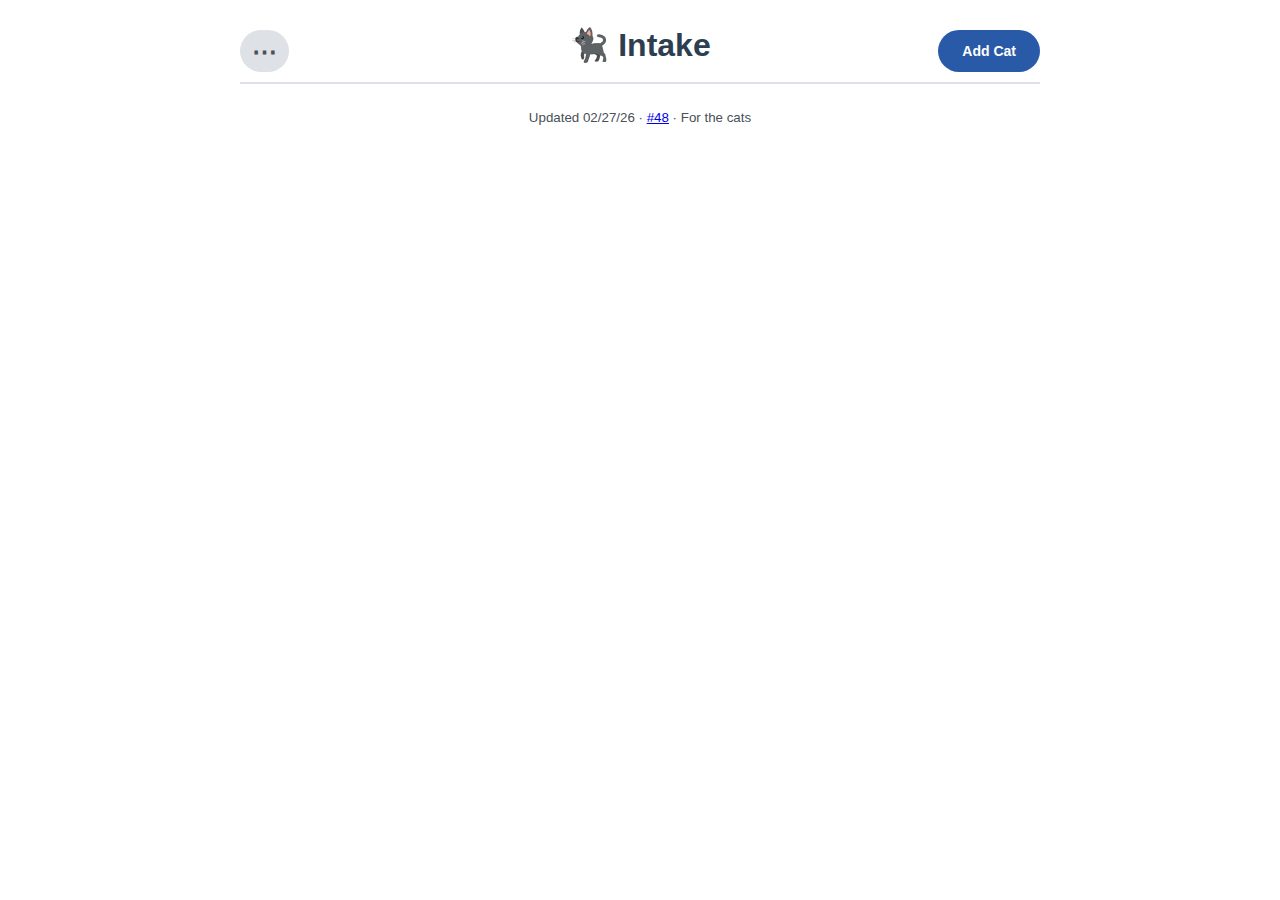
<file: index.html>
<!DOCTYPE html>
<html lang="en">
<head>
    <meta charset="UTF-8">
    <meta name="viewport" content="width=device-width, initial-scale=1.0">
    <title>Cat Intake</title><!-- by Anti & Radu (& AI) -->
    <link rel="stylesheet" href="styles.css">
</head>
<body>
    <header>
        <h1>🐈‍⬛ Intake</h1>
    </header>
    <nav>
        <div class="header-buttons" id="header-buttons">
            <div class="nav-menu-container">
                <button type="button" id="nav-menu-btn" class="nav-btn nav-menu-btn">&#x22EF;</button>
                <div id="nav-menu-dropdown" class="nav-menu-dropdown">
                    <button type="button" data-action="print">Print</button>
                    <button type="button" data-action="share">Share Link</button>
                    <hr>
                    <button type="button" data-action="clear" class="destructive">Clear All</button>
                </div>
            </div>
            <div class="nav-center" id="nav-center">
                <div id="pagination-dots" class="pagination-dots">
                    <!-- Pagination dots will be added here dynamically -->
                </div>
            </div>
            <button type="button" id="add-kitten-btn" class="nav-btn nav-btn-primary">Add Cat</button>
        </div>
    </nav>

    <!-- Banner for shared URL state -->
    <div id="shared-url-banner" class="shared-url-banner" style="display: none;">
        <span class="shared-url-message">📋 Shared Link</span>
        <div class="shared-url-actions">
            <button type="button" id="eject-btn" class="btn btn-secondary btn-small">Back To Yours</button>
            <button type="button" id="keep-btn" class="btn btn-primary btn-small">Use This Data</button>
        </div>
    </div>

    <h2 class="print-only">Cat Intake</h2>

    <section class="input-section">
        <div id="kittens-container">
            <!-- Kitten forms will be added here dynamically -->
        </div>
    </section>

    <section class="results-section" id="results-section" style="display: none;">
        <div class="results-content">
            <div id="dispense-summary" class="result-section">
                <h3>Aggregate Totals for Foster Home</h3>
                <div id="dispense-summary-content"></div>
            </div>

            <div id="foster-checklist" class="result-section">
                <h3>Foster Medication Checklist</h3>
                <div id="foster-checklist-content"></div>
            </div>
        </div>
    </section>

    <footer>
        <small>Updated 02/27/26 · <a href="https://github.com/radutzan/kitten-intake">#48</a> · For the cats</small>
    </footer>

    <script src="js/constants.js"></script>
    <script src="js/app-state.js"></script>
    <script src="js/dose-calculator.js"></script>
    <script src="js/form-pagination.js"></script>
    <script src="js/form-template.js"></script>
    <script src="js/form-renderer.js"></script>
    <script src="js/form-validator.js"></script>
    <script src="js/form-manager.js"></script>
    <script src="js/schedule-manager.js"></script>
    <script src="js/results-display.js"></script>
    <script src="js/print-manager.js"></script>
    <script src="js/main-app.js"></script>
    <script src="js/localStorage-manager.js"></script>
    <script src="js/url-state-manager.js"></script>
</body>
</html>
</file>
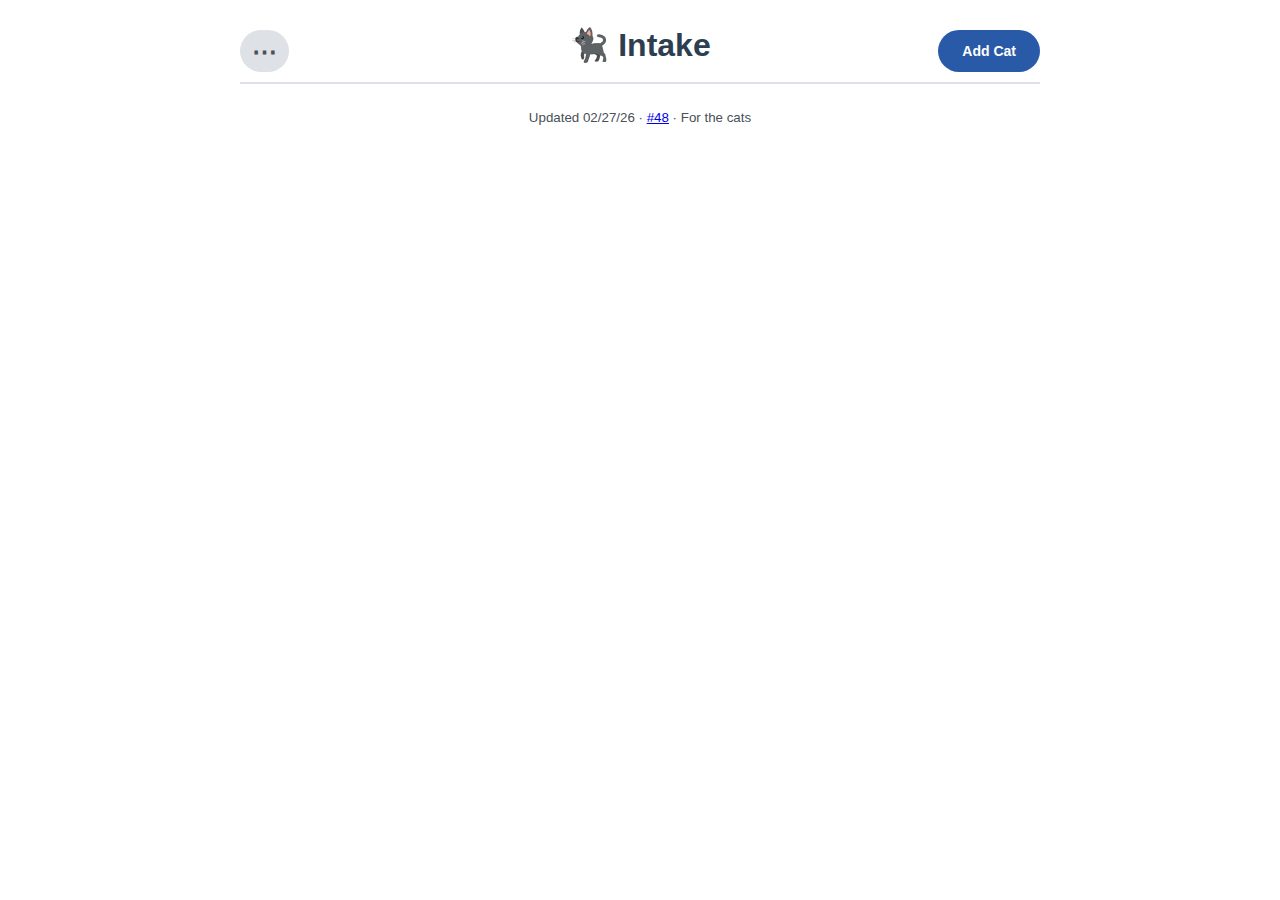
<file: redirect.html>
<!DOCTYPE html>
<html lang="en">
<head>
    <meta charset="UTF-8">
    <meta name="viewport" content="width=device-width, initial-scale=1.0">
    <title>Redirecting...</title>
    
    <!-- UPDATE THE URL BELOW WITH YOUR DESIRED REDIRECT URL -->
    <meta http-equiv="refresh" content="0; url=https://radutzan.github.io/kitten-intake/">
    
    <style>
        body {
            font-family: Arial, sans-serif;
            text-align: center;
            padding: 50px;
            background-color: #f5f5f5;
        }
        .redirect-container {
            max-width: 500px;
            margin: 0 auto;
            background: white;
            padding: 30px;
            border-radius: 8px;
            box-shadow: 0 2px 10px rgba(0,0,0,0.1);
        }
        .loading {
            font-size: 18px;
            color: #666;
            margin-bottom: 20px;
        }
        .fallback-link {
            color: #007bff;
            text-decoration: none;
            font-weight: bold;
        }
        .fallback-link:hover {
            text-decoration: underline;
        }
        .spinner {
            border: 3px solid #f3f3f3;
            border-top: 3px solid #007bff;
            border-radius: 50%;
            width: 30px;
            height: 30px;
            animation: spin 1s linear infinite;
            margin: 20px auto;
        }
        @keyframes spin {
            0% { transform: rotate(0deg); }
            100% { transform: rotate(360deg); }
        }
    </style>
</head>
<body>
    <div class="redirect-container">
        <div class="spinner"></div>
        <div class="loading">Redirecting you now...</div>
        <p>If you are not automatically redirected, 
        <a href="https://radutzan.github.io/kitten-intake/" class="fallback-link" id="fallback-link">click here</a>.</p>
    </div>

    <script>
        // UPDATE THE URL BELOW WITH YOUR DESIRED REDIRECT URL
        const redirectUrl = "https://radutzan.github.io/kitten-intake/";
        
        // Update the fallback link
        document.getElementById('fallback-link').href = redirectUrl;
        
        // JavaScript redirect (backup method)
        setTimeout(function() {
            window.location.href = redirectUrl;
        }, 100);
    </script>
</body>
</html>
</file>
<file: styles.css>
/* #region CSS Variables */
:root {
    /* Primary colors */
    --blue: #285AA8;
    --green: #28a833;
    --orange: #EB6D54;
    --red: #e74c3c;

    /* Gray scale */
    --gray-900: #2c3e50;
    --gray-700: #495057;
    --gray-600: #666666;
    --gray-500: #95a5a6;
    --gray-400: #adb5bd;
    --gray-300: #ced4da;
    --gray-200: #dee2e6;
    --gray-100: #f2f4f6;
    --gray-50: #f8f9fa;

    /* Semantic colors */
    --text-primary: var(--gray-700);
    --text-secondary: var(--gray-600);
    --text-heading: var(--gray-900);
    --border-color: var(--gray-300);
    --border-light: var(--gray-200);
    --divider: rgba(0,0,0,.06);

    /* Status colors */
    --status-done: var(--green);
    --status-todo: var(--orange);
    --status-delay: var(--gray-500);
    --status-skip: var(--gray-200);

    /* Background colors */
    --bg-light: var(--gray-50);
    --bg-medium: var(--gray-100);
    --bg-yellow: #fff3cd;
    --bg-green: #e8f5e8;

    /* Spacing & sizing */
    --container-radius: 20px;
    --input-radius: 14px;
    --control-padding: 4px;

    /* Typography */
    --fs-body-small: 12px;
    --fs-body-medium: 14px;
    --fs-body-large: 16px;
    --fs-body: var(--fs-body-large);
    --fs-header-small: 16px;
    --fs-header-large: 24px;
    --fs-display: 32px;
}
/* #endregion */

/* #region Global Styles */
* {
    margin: 0;
    padding: 0;
    box-sizing: border-box;
    -webkit-tap-highlight-color: rgba(0,0,0,0);
}

body {
    font-family: -apple-system, BlinkMacSystemFont, 'Segoe UI', Roboto, sans-serif;
    font-size: var(--fs-body);
    line-height: 1.6;
    color: var(--text-primary);
    max-width: 840px;
    margin: 0 auto;
    padding: 20px;
    min-height: 100vh;
    min-width: 350px;
}

.print-only {
    display: none;
}
/* #endregion */

/* #region Header & Navigation */
nav {
    padding: 10px 0;
    display: flex;
    justify-content: flex-end;
    align-items: center;
    flex-wrap: wrap;
    gap: 15px;
    position: sticky;
    top: 0;
    background-color: white;
    z-index: 100;
    border-bottom: 2px solid var(--border-light);
}

h1 {
    color: var(--text-heading);
    font-size: var(--fs-display);
    margin-bottom: 0;
    position: absolute;
    top: 20px;
    left: 50%;
    transform: translateX(-50%);
    z-index: 500;
}

.header-buttons {
    display: flex;
    justify-content: space-between;
    align-items: center;
    gap: 4px;
    width: 100%;
}

.nav-center {
    display: none;
}

.pagination-dots {
    display: none;
}

.nav-menu-container {
    position: relative;
}

/* Navigation buttons - similar base to .btn but used for nav controls */
.nav-btn {
    padding: 12px 24px;
    border: none;
    border-radius: 50px;
    cursor: pointer;
    font-size: var(--fs-body-medium);
    font-weight: 600;
    line-height: 18px;
    transition: all 0.3s ease;
}

.nav-btn:focus {
    outline: none;
}

.nav-menu-btn {
    background-color: var(--gray-200);
    color: var(--text-primary);
    font-size: 25px;
    padding: 12px 12px;
}

.nav-menu-btn:hover {
    background-color: var(--gray-300);
}

.nav-menu-dropdown {
    display: none;
    position: absolute;
    top: 100%;
    left: 0;
    margin-top: 4px;
    background-color: white;
    border-radius: 12px;
    box-shadow: 0 4px 20px rgba(0, 0, 0, 0.15);
    overflow: hidden;
    z-index: 200;
    min-width: 140px;
}

.nav-menu-dropdown.open {
    display: block;
}

.nav-menu-dropdown button {
    display: block;
    width: 100%;
    padding: 12px 16px;
    border: none;
    background: none;
    text-align: left;
    font-size: var(--fs-body-medium);
    font-weight: 500;
    color: var(--text-primary);
    cursor: pointer;
}

.nav-menu-dropdown button:hover {
    background-color: var(--gray-100);
}

.nav-menu-dropdown button:active {
    background-color: var(--gray-200);
}

.nav-menu-dropdown hr {
    border: none;
    border-top: 1px solid var(--gray-200);
    margin: 4px 0;
}

.nav-menu-dropdown button.destructive {
    color: var(--orange);
}

.nav-menu-dropdown button.destructive:hover {
    background-color: #fef3f0;
}
/* #endregion */

/* #region Buttons */
.btn {
    padding: 12px 24px;
    border: none;
    border-radius: 50px;
    cursor: pointer;
    font-size: var(--fs-body-medium);
    font-weight: 600;
    text-decoration: none;
    display: inline-block;
    margin: 5px;
    transition: all 0.3s ease;
}

.btn-primary,
.nav-btn-primary {
    background-color: var(--blue);
    color: white;
}

.btn-primary:hover,
.nav-btn-primary:hover {
    background-color: #2271a8;
}

.btn-secondary {
    background-color: var(--gray-500);
    color: white;
}

.btn-secondary:hover {
    background-color: #7f8c8d;
}

.btn-danger {
    background-color: var(--red);
    color: white;
    padding: 8px 16px;
    font-size: var(--fs-body-small);
    width: fit-content;
}
.btn-danger:hover {
    background-color: #c0392b;
    color: white;
}

.remove {
    position: absolute;
    background: white;
    border: 2px solid #c0392b;
    color: #c0392b;
    font-weight: bold;
    height: 32px;
    width: 44px;
    padding: 0;
    top: -20px;
    right: -20px;
    z-index: 99;
}
/* #endregion */

/* #region Forms & Inputs */
.input-section {
    margin-bottom: 20px;
}

.kitten-form {
    margin-bottom: 20px;
    position: relative;
    display: flex;
    gap: 8px;
    align-items: stretch;
    background-color: var(--bg-light);
    border-radius: var(--container-radius);
}

.kitten-form .number {
    display: none;
}

.kitten-form-content {
    background-color: var(--bg-medium);
    border-radius: var(--container-radius);
    border-bottom-right-radius: 0;
    border-top-right-radius: 0;
    padding: var(--container-radius);
    padding-left: calc(var(--container-radius));
    position: relative;
    max-width: 480px;
    z-index: 90;
    flex-grow: 1;
}

.kitten-form h3 {
    color: var(--text-primary);
    margin-bottom: 15px;
    display: flex;
    justify-content: space-between;
    align-items: center;
}

.form-grid {
    display: grid;
    grid-template-columns: 1fr;
    gap: 25px;
    margin-bottom: 20px;
}

.form-grid.top {
    gap: 5px;
}

.form-group {
    display: flex;
    flex-direction: column;
    position: relative;
    margin-bottom: 25px;
}

.top .form-group,
.form-group:last-child {
    margin-bottom: 0;
}

.horizontal, .horizontal-label {
    display: flex;
    flex-direction: row;
    align-items: center;
}

.horizontal-label label {
    width: 128px;
}

.form-group label {
    font-weight: 600;
    color: var(--text-primary);
    -webkit-user-select: none;
}

.form-group input,
.form-group select {
    padding: 8px 12px;
    border: 1px solid var(--border-color);
    border-radius: var(--input-radius);
    font-size: var(--fs-body-medium);
}

.form-group input:focus,
.form-group select:focus {
    outline: none;
    border-color: var(--blue);
    box-shadow: 0 0 0 2px rgba(52, 152, 219, 0.2);
}

.top .form-group label {
    display: none;
}

.top .form-group .radio-group label {
    display: flex;
}

.top .form-group input {
    font-size: var(--fs-header-large);
    width: 100%;
}

.weight-sex-row {
    flex-direction: row !important;
    align-items: stretch;
    gap: 5px;
}

.weight-input-wrapper {
    flex: 1;
    position: relative;
}

.sex-selector {
    flex: 0 0 120px;
    width: 120px;
    margin-top: 0 !important;
}

.sex-selector label {
    width: 33%;
}

.weight-display {
    background-color: var(--bg-light);
    padding: 6px 8px;
    border-radius: calc(var(--input-radius) - var(--control-padding));
    font-weight: 600;
    color: var(--text-secondary);
    position: absolute;
    right: var(--control-padding);
    top: var(--control-padding);
    bottom: var(--control-padding);
}
/* #endregion */

/* #region Radio Groups & Checkboxes */
/* Base checkbox/radio styles */
input[type="checkbox"],
input[type="radio"] {
    appearance: none;
    -webkit-appearance: none;
    -moz-appearance: none;
    cursor: pointer;
    position: relative;
    background-color: white;
    transition: all 0.2s ease;
    padding: 0;
}

input[type="checkbox"]:checked,
input[type="radio"]:checked {
    background-color: var(--blue);
    border-color: var(--blue);
}

input[type="checkbox"]:checked::after,
input[type="radio"]:checked::after {
    content: '✓';
    position: absolute;
    top: 50%;
    left: 50%;
    transform: translate(-50%, -50%);
    color: white;
    font-weight: bold;
    line-height: 1;
}

input[type="checkbox"]:focus,
input[type="radio"]:focus {
    outline: none;
    box-shadow: 0 0 0 2px rgba(40, 90, 168, 0.3);
}

.radio-group {
    display: flex;
    border-radius: var(--input-radius);
    overflow: hidden;
    margin-top: var(--control-padding);
    padding: var(--control-padding);
    gap: 0;
    background-color: white;
    box-shadow: inset 0 0 2px rgba(0,0,0,0.42);
    width: 100%;
}

.radio-group label {
    display: flex;
    flex-grow: 1;
    align-items: center;
    justify-content: center;
    padding: 2px 4px;
    font-weight: 600;
    cursor: pointer;
    background-color: transparent;
    color: var(--text-primary);
    transition: all 0.2s ease;
    user-select: none;
    position: relative;
    text-align: center;
    white-space: nowrap;
    border-radius: calc(var(--input-radius) - var(--control-padding));
}

.radio-group label:last-child {
    border-right: none;
}

.radio-group label:hover {
    color: var(--blue);
    background-color: rgba(0,0,0,0.05);
}

.radio-group input[type="radio"] {
    display: none;
}

.radio-group input[type="radio"]:checked + label {
    background-color: var(--blue);
    color: white;
}

.checkbox-group {
    display: flex;
    flex-direction: row;
    flex-wrap: wrap;
    margin-top: 8px;
}

.checkbox-group label {
    display: flex;
    width: 33%;
    align-items: center;
    font-weight: normal;
    cursor: pointer;
}

.checkbox-group label span {
    display: flex;
    flex-direction: column;
}

.checkbox-group label span span {
    font-size: var(--fs-body-medium);
    margin-top: -3px;
}

/* Form checkbox specific styles */
.checkbox-group input {
    width: 30px;
    height: 30px;
    border: 2px solid var(--gray-500);
    border-radius: 4px;
    margin-right: 12px;
    flex-shrink: 0;
    font-size: 20px;
}

.checkbox-group input:hover {
    border-color: var(--blue);
}

.checkbox-group input[type="checkbox"]:disabled {
    background-color: transparent;
    border-color: rgba(0,0,0,0.05);
}

/* #endregion */

/* #region Toggle Switch */
.toggle-switch {
    position: relative;
    width: 30px;
    height: 20px;
    flex-shrink: 0;
    margin-left: -10px;
}

.toggle-switch input {
    opacity: 0;
    width: 0;
    height: 0;
    position: absolute;
}

.toggle-switch .slider {
    position: absolute;
    cursor: pointer;
    top: 0;
    left: 0;
    right: 0;
    bottom: 0;
    background-color: var(--gray-400);
    transition: 0.2s;
    border-radius: 30px;
}

.toggle-switch .slider:before {
    position: absolute;
    content: "";
    height: 16px;
    width: 16px;
    left: 2px;
    bottom: 2px;
    background-color: white;
    transition: 0.2s;
    border-radius: 50%;
    box-shadow: 0 1px 3px rgba(0,0,0,0.3);
}

.toggle-switch input:checked + .slider {
    background-color: var(--green);
}

.toggle-switch input:checked + .slider:before {
    transform: translateX(10px);
}

.toggle-switch input:focus + .slider {
    box-shadow: 0 0 0 2px rgba(40, 168, 51, 0.3);
}
/* #endregion */

/* #region Status Light */
.status-light {
    width: 8px;
    height: 8px;
    border-radius: 50%;
    flex-shrink: 0;
}

.status-light.hidden {
    opacity: 0;
}

.status-light.todo {
    background-color: var(--status-todo);
}

.status-light.delay {
    background-color: var(--status-delay);
}

.status-light.done {
    background-color: var(--status-done);
}

.status-light.skip {
    background-color: var(--status-skip);
}

.status-light.out-of-range {
    background-color: var(--gray-400);
}
/* #endregion */

/* #region Medication Grid */
.medication-grid {
    display: flex;
    flex-direction: column;
    gap: 24px;
    margin-bottom: 20px;
}

.medication-row {
    display: flex;
    flex-direction: column;
    gap: 5px;
}

.medication-row.disabled .medication-choices {
    opacity: 0.2;
    pointer-events: none;
}

.medication-labels {
    display: flex;
    gap: 12px;
    align-items: center;
}

.medication-labels .left {
    display: flex;
    flex: 1;
    gap: 6px;
    align-items: center;
}

.medication-labels .left .med-name {
    font-weight: 600;
    color: var(--text-primary);
}

.medication-labels .right {
    display: flex;
    flex: 1;
    gap: 6px;
    align-items: center;
}

.medication-labels .right .dose-display {
    font-weight: 600;
    color: var(--text-primary);
}

.medication-choices {
    display: flex;
    gap: 12px;
}

.medication-choices .radio-group {
    flex: 1;
    margin-top: 0;
}

/* Status segmented control styling */
.medication-choices .status-control {
    flex: 1;
}

/* Single option display (like "Single Dose" for Capstar) */
.single-option {
    flex: 1;
    display: flex;
    align-items: center;
    justify-content: center;
    padding: 4px;
    background-color: white;
    border-radius: var(--input-radius);
    box-shadow: inset 0 0 2px rgba(0,0,0,0.42);
}

.single-option .option-label {
    background-color: var(--gray-500);
    color: white;
    padding: 2px 8px;
    border-radius: calc(var(--input-radius) - var(--control-padding));
    font-weight: 600;
    height: 29px;
    display: flex;
    align-items: center;
    justify-content: center;
    width: 100%;
}

/* Medication section separator */
.medication-separator {
    height: 1px;
    background-color: var(--border-color);
    margin: 0 0 20px 0;
}

.ringworm-section {
    margin-top: 0;
}

/* Result display sections */
.collapsible-section + .collapsible-section,
.collapsible-section + .foster-section,
.foster-section + .collapsible-section {
    margin-top: 12px;
}

.collapsible-section .dose-section-header,
.foster-section .dose-section-header {
    margin-top: 0;
}

/* #endregion */

/* #region Error States */
.error {
    color: var(--red);
    font-size: var(--fs-body-small);
    margin-top: 5px;
    position: absolute;
    right: 8px;
    top: 0;
}

.form-group.has-error input,
.form-group.has-error select {
    border-color: var(--red);
}
/* #endregion */

/* #region Dose Display & Results */
.result-display {
    padding: 10px;
    width: 300px;
}

.result-display-content {
    border-radius: 8px;
    background-color: white;
}

.result-display-content.foster {
    background-color: var(--bg-yellow);
}

.result-display .result-item {
    margin-bottom: 0;
    padding: 5px 8px;
    border-radius: 0;
    background-color: transparent;
    font-size: var(--fs-body-medium);
    border-bottom: 1px solid var(--divider);
}

.result-display .result-item:last-child {
    border-bottom: none;
}

.result-display .result-item strong {
    display: inline-block;
    width: 100px;
    height: 100%;
}

.result-display > .dose-section-header {
    margin-top: 0;
}

.result-display.empty {
    opacity: 0.6;
    border-color: var(--border-light);
}

.result-display.empty h4 {
    color: var(--text-secondary);
}

.dose-section-header {
    margin-top: 12px;
    margin-bottom: 8px;
    font-size: var(--fs-body-medium);
    color: var(--blue);
    padding-left: 8px;
}

.dose-section-header:first-child {
    margin-top: 0;
}

.dose-print-header h3 {
    margin: 0;
    font-size: var(--fs-header-small);
    font-weight: 600;
    color: black;
    padding-bottom: 8px;
}

.result-section {
    margin-bottom: 20px;
    padding: 20px;
    background-color: var(--bg-light);
    border-radius: var(--container-radius);
    overflow-x: scroll;
    max-width: 100%;
}

.result-section h3 {
    color: var(--text-heading);
    margin-bottom: 10px;
    font-size: var(--fs-header-small);
}

.result-item {
    padding: 8px;
    background-color: var(--bg-light);
    border-radius: 4px;
    display: flex;
}

.result-item strong {
    color: var(--text-heading);
}

.med-totals {
    display: flex;
    gap: 20px;
}

.total-item {
    display: flex;
    flex-grow: 1;
    flex-direction: column;
    justify-content: space-between;
    padding: 5px 0;
}
/* #endregion */

/* #region Tables */
#foster-checklist {
    page-break-before: always;
}

.checklist-table {
    width: 100%;
    border-collapse: collapse;
    font-size: var(--fs-body);
}

.checklist-table th,
.checklist-table td {
    padding: 4px 8px;
    text-align: left;
    vertical-align: middle;
}

.checklist-table th {
    font-weight: 600;
    color: var(--text-primary);
}

.checklist-table .date-col {
    font-weight: 600;
    text-align: right;
    font-size: var(--fs-header-small);
}

.checklist-table .kitten-header,
.checklist-table .med-header {
    font-weight: 600;
}

.checklist-table .kitten-header {
    font-size: var(--fs-header-small);
    padding-top: 0;
    line-height: 16px;
}

.checklist-table .kitten-header * {
    margin-right: 5px;
}

.checklist-table .kitten-header strong {
    font-weight: 700;
}

.checklist-table .kitten-header span {
    font-weight: normal;
}

.checklist-table .med-header {
    font-size: var(--fs-body-small);
}

/* Table borders for kitten columns and day rows */
.checklist-table .kitten-header,
.checklist-table .first-kitten-col {
    border-left: 1px solid var(--gray-700);
    padding-left: 8px;
}

.checklist-table tbody {
    border-top: 1px solid var(--border-light);
}

.checklist-table tbody tr {
    border-bottom: 1px solid var(--border-light);
}

/* Table checkbox specific styles */
.checklist-table input[type="checkbox"] {
    width: 18px;
    height: 18px;
    border: 2px solid var(--gray-700);
    border-radius: 3px;
    font-size: var(--fs-body-small);
}

.checklist-table input[type="checkbox"]:hover {
    border-color: var(--blue);
    background-color: var(--bg-light);
}
/* #endregion */

/* #region Footer */
footer {
    text-align: center;
}
/* #endregion */

/* #region Print Styles */
@media print {
    @page {
        size: landscape;
    }

    :root {
        --container-radius: 0;
        --fs-body-small: 10px;
        --fs-body-medium: 12px;
        --fs-body-large: 14px;
        --fs-body: var(--fs-body-medium);
        --fs-header-small: 14px;
        --fs-header-large: 20px;
    }

    .no-print, header, nav, .kitten-form-content, footer {
        display: none !important;
    }

    /* Always show dose sections when printing */
    .result-display .collapsible-section {
        display: block !important;
    }

    body {
        padding: 0;
        min-height: auto;
        max-width: 900px;
    }
    
    .kitten-form {
        display: inline-block;
        vertical-align: top;
        margin-bottom: 0;
        margin-top: 20px;
        margin-right: 20px;
    }

    .print-only {
        display: block !important;
    }

    h2 {
        font-size: var(--fs-body-small);
    }

    .input-section {
        width: 100%;
    }

    .dose-section-header {
        margin-top: 10px;
        margin-bottom: 0;
        padding: 0;
    }

    .result-display {
        padding: 0;
        background: none;
        width: 280px;
    }

    .result-display .result-item {
        margin: 0;
        padding: 0;
        border-radius: 0;
    }

    .horizontal-label {
        flex-direction: column;
        align-items: flex-start;
    }

    .radio-group input[type="radio"]:checked + label {
        background-color: white;
        border: 2px solid black;
        color: black;
    }

    .checkbox-group input[type="checkbox"]:checked {
        background-color: white;
        border-color: black;
    }

    .checkbox-group input[type="checkbox"]:checked::after {
        color: black;
    }

    .remove {
        display: none;
    }
    
    .result-section {
        background-color: white;
        break-inside: avoid;
        overflow-x: visible;
        padding: 0;
    }

    .med-totals {
        width: 650px;
    }
    
    .checklist-table {
        font-size: var(--fs-body-small);
    }
    
    .checklist-table th,
    .checklist-table td {
        padding: 4px;
    }
    
    .print-checklist-only nav,
    .print-checklist-only header,
    .print-checklist-only .input-section,
    .print-checklist-only #dispense-summary {
        display: none !important;
    }
    
    .print-dispense-only #foster-checklist {
        display: none !important;
    }
}
/* #endregion */

/* #region Mobile Responsive */
@media screen and (max-width: 768px) {
    body {
        padding: 0;
    }

    nav {
        flex-direction: column;
        align-items: stretch;
        text-align: center;
        padding: 4px 8px;
        margin-top: 80px;
    }

    .header-buttons {
        justify-content: space-between;
        flex-wrap: nowrap;
    }

    .nav-btn {
        padding: 8px 12px;
    }

    .nav-center {
        display: block;
        flex: 1;
        min-width: 0;
        position: relative;
        --fade-size: 20px;
    }

    .pagination-dots {
        display: flex;
        justify-content: center;
        align-items: center;
        gap: 10px;
        padding: 8px 4px;
        overflow-x: auto;
        scrollbar-width: none;
        -ms-overflow-style: none;
    }

    .pagination-dots::-webkit-scrollbar {
        display: none;
    }

    .pagination-dots:empty {
        display: none;
    }

    .pagination-dot {
        width: 10px;
        height: 10px;
        border-radius: 50%;
        background-color: var(--gray-300);
        border: none;
        padding: 0;
        cursor: pointer;
        transition: all 0.2s ease;
        flex-shrink: 0;
    }

    .pagination-dot:hover {
        background-color: var(--gray-400);
    }

    .pagination-dot.active {
        background-color: var(--blue);
        transform: scale(1.3);
    }

    /* Gradient masks for overflow indication */
    .nav-center.overflow-right .pagination-dots {
        mask-image: linear-gradient(to right, black calc(100% - var(--fade-size)), transparent);
        -webkit-mask-image: linear-gradient(to right, black calc(100% - var(--fade-size)), transparent);
    }

    .nav-center.overflow-left .pagination-dots {
        mask-image: linear-gradient(to left, black calc(100% - var(--fade-size)), transparent);
        -webkit-mask-image: linear-gradient(to left, black calc(100% - var(--fade-size)), transparent);
    }

    .nav-center.overflow-both .pagination-dots {
        mask-image: linear-gradient(to right, transparent, black var(--fade-size), black calc(100% - var(--fade-size)), transparent);
        -webkit-mask-image: linear-gradient(to right, transparent, black var(--fade-size), black calc(100% - var(--fade-size)), transparent);
    }

    h1 {
        left: 10px;
        transform: none;
    }

    /* Horizontal scrolling container */
    #kittens-container {
        display: flex;
        overflow-x: auto;
        scroll-snap-type: x mandatory;
        -webkit-overflow-scrolling: touch;
        scroll-behavior: smooth;
        gap: 10px;
        /* Hide scrollbar for cleaner look */
        scrollbar-width: none;
        -ms-overflow-style: none;
        padding-top: 20px;
    }

    #kittens-container::-webkit-scrollbar {
        display: none;
    }

    .kitten-form {
        flex: 0 0 100%;
        min-width: 100%;
        scroll-snap-align: start;
        scroll-snap-stop: always;
        margin-bottom: 0;
    }

    .kitten-form,
    .kitten-form-content {
        border-radius: calc(var(--container-radius) + var(--input-radius));
    }

    .kitten-form {
        flex-direction: column;
    }

    .kitten-form-content {
        min-width: 100%;
        max-width: 100vw;
    }

    .top .form-group input {
        width: 100%;
    }

    .horizontal-label {
        flex-direction: column;
        align-items: flex-start;
    }

    .result-display {
        position: static;
        width: 100%;
        padding-top: 0;
    }

    .result-display-content {
        border-radius: calc(var(--container-radius) + var(--input-radius) - 10px);
    }

    .result-display .result-item, .dose-section-header {
        padding-left: 15px;
    }

    /* Always hide doses section on mobile */
    .result-display .collapsible-section {
        display: none;
    }

    .remove {
        right: -5px;
    }

    .form-grid.top {
        gap: 5px;
    }

    .checklist-table {
        font-size: var(--fs-body-small);
    }
}
/* #endregion */

/* #region Shared URL Banner */
.shared-url-banner {
    background-color: var(--bg-yellow);
    border: 1px solid var(--orange);
    border-radius: 8px;
    padding: 8px 12px;
    margin-bottom: 16px;
    display: flex;
    justify-content: space-between;
    align-items: center;
    gap: 10px;
}

.shared-url-message {
    font-weight: 500;
    color: #856404; /* Keep this specific warning text color */
}

.shared-url-actions {
    display: flex;
    gap: 6px;
}

.btn-small {
    padding: 6px 12px;
    font-size: var(--fs-body-small);
    margin: 0;
}

@media print {
    .shared-url-banner {
        display: none !important;
    }
}
/* #endregion */
</file>
